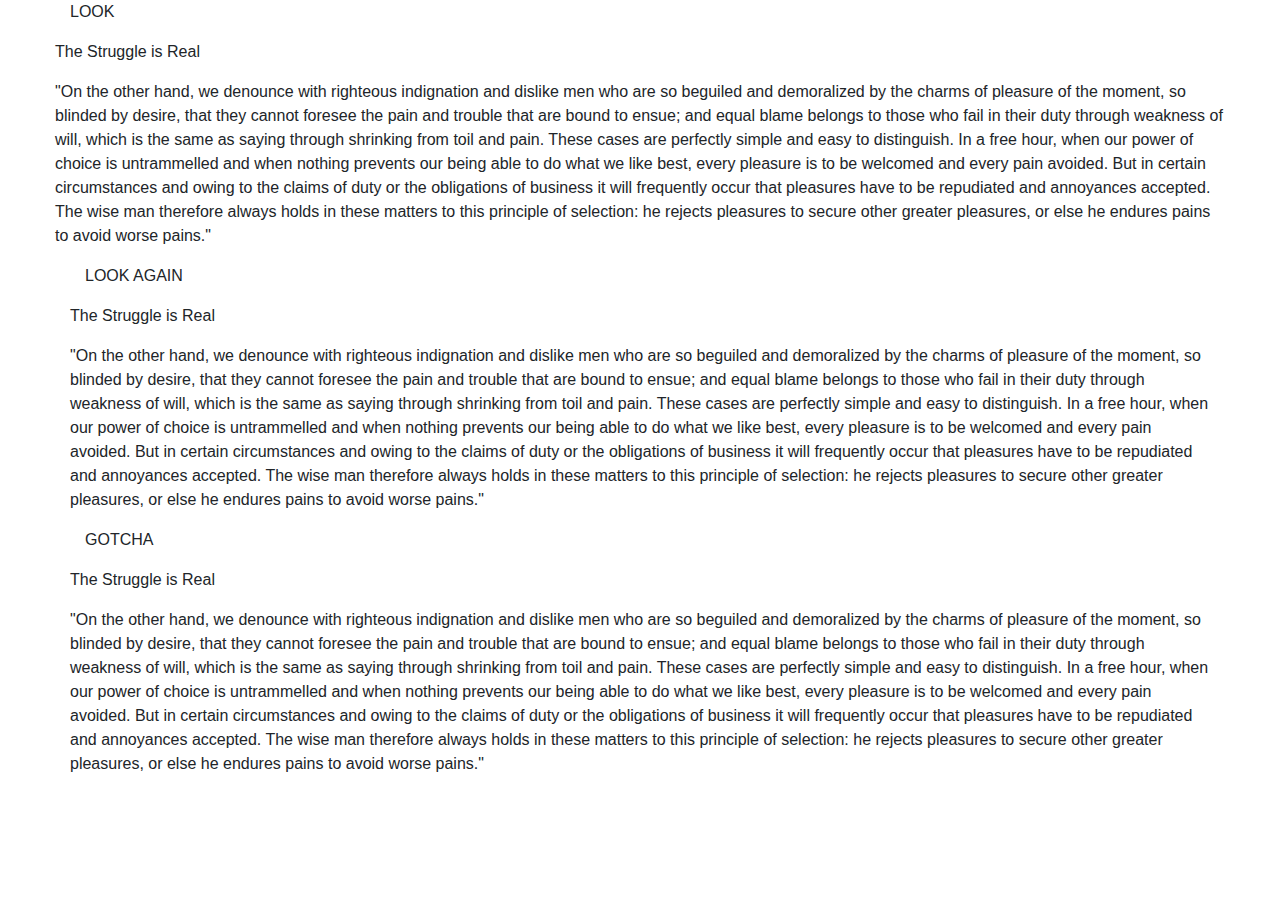
<file: Layout.html>
<!DOCTYPE html>
<html lang="en">

<head>
    <meta charset="UTF-8">
    <meta name="viewport" content="width=device-width, initial-scale=1.0">
    <meta http-equiv="X-UA-Compatible" content="ie=edge">
    <title>Document</title>
    <link rel="stylesheet" href="https://stackpath.bootstrapcdn.com/bootstrap/4.3.1/css/bootstrap.min.css">

</head>

<body>
    <div class="container">
        <div class="row">
            <div class="column">
                <p>LOOK</p>
            <div class="row" <div class="column" col-md-4">
                <p>The Struggle is Real</p>
                <p>"On the other hand, we denounce with righteous indignation and dislike men who are so beguiled
                    and
                    demoralized by the charms of pleasure of the moment, so blinded by desire, that they cannot
                    foresee
                    the
                    pain and trouble that are bound to ensue; and equal blame belongs to those who fail in their
                    duty
                    through weakness of will, which is the same as saying through shrinking from toil and pain.
                    These
                    cases
                    are perfectly simple and easy to distinguish. In a free hour, when our power of choice is
                    untrammelled
                    and when nothing prevents our being able to do what we like best, every pleasure is to be
                    welcomed
                    and
                    every pain avoided. But in certain circumstances and owing to the claims of duty or the
                    obligations
                    of
                    business it will frequently occur that pleasures have to be repudiated and annoyances accepted.
                    The
                    wise
                    man therefore always holds in these matters to this principle of selection: he rejects pleasures
                    to
                    secure other greater pleasures, or else he endures pains to avoid worse pains."</p>
            </div>
            </div>
            </div>
            <div class="container">
                <div class="row">
                    <div class="column">
                        <p>LOOK AGAIN</p>
                    </div>
                    <div class="row" <div class="column" col-md-4">
                        <p>The Struggle is Real</p>
                        <p>"On the other hand, we denounce with righteous indignation and dislike men who are so
                            beguiled
                            and
                            demoralized by the charms of pleasure of the moment, so blinded by desire, that they cannot
                            foresee
                            the
                            pain and trouble that are bound to ensue; and equal blame belongs to those who fail in their
                            duty
                            through weakness of will, which is the same as saying through shrinking from toil and pain.
                            These
                            cases
                            are perfectly simple and easy to distinguish. In a free hour, when our power of choice is
                            untrammelled
                            and when nothing prevents our being able to do what we like best, every pleasure is to be
                            welcomed
                            and
                            every pain avoided. But in certain circumstances and owing to the claims of duty or the
                            obligations
                            of
                            business it will frequently occur that pleasures have to be repudiated and annoyances
                            accepted.
                            The
                            wise
                            man therefore always holds in these matters to this principle of selection: he rejects
                            pleasures
                            to
                            secure other greater pleasures, or else he endures pains to avoid worse pains."</p>

                    </div>
                    <div class="container">
                        <div class="row">
                            <div class="column">
                                <p>GOTCHA</p>
                            </div>
                            <div class="row" <div class="column" col-md-4">
                                <p>The Struggle is Real</p>
                                <p>"On the other hand, we denounce with righteous indignation and dislike men who are so
                                    beguiled
                                    and
                                    demoralized by the charms of pleasure of the moment, so blinded by desire, that they
                                    cannot
                                    foresee
                                    the
                                    pain and trouble that are bound to ensue; and equal blame belongs to those who fail
                                    in their
                                    duty
                                    through weakness of will, which is the same as saying through shrinking from toil
                                    and pain.
                                    These
                                    cases
                                    are perfectly simple and easy to distinguish. In a free hour, when our power of
                                    choice is
                                    untrammelled
                                    and when nothing prevents our being able to do what we like best, every pleasure is
                                    to be
                                    welcomed
                                    and
                                    every pain avoided. But in certain circumstances and owing to the claims of duty or
                                    the
                                    obligations
                                    of
                                    business it will frequently occur that pleasures have to be repudiated and
                                    annoyances accepted.
                                    The
                                    wise
                                    man therefore always holds in these matters to this principle of selection: he
                                    rejects pleasures
                                    to
                                    secure other greater pleasures, or else he endures pains to avoid worse pains."</p>

                            </div>

</body>

</html>
</file>
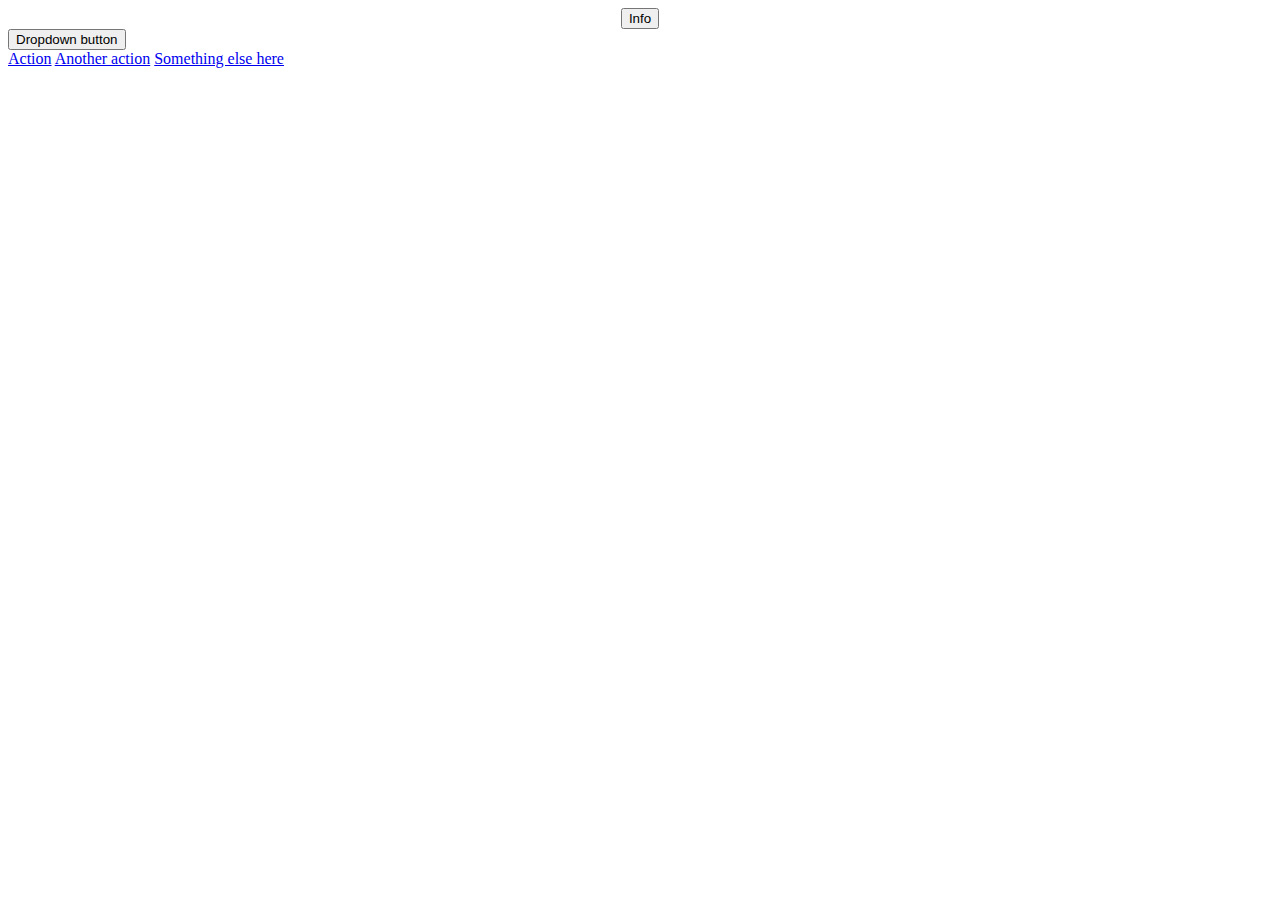
<file: practicingstrap.html>
<!DOCTYPE html>
<html lang="en">

<head>
    <meta charset="UTF-8">
    <meta name="viewport" content="width=device-width, initial-scale=1.0">
    <meta http-equiv="X-UA-Compatible" content="ie=edge">
    <title>Document</title>
</head>

<body>
   <center><button type="button" class="btn btn-info">Info</button></center>
   <div class="dropdown">
        <button class="btn btn-secondary dropdown-toggle" type="button" id="dropdownMenuButton" data-toggle="dropdown" aria-haspopup="true" aria-expanded="false">
          Dropdown button
        </button>
        <div class="dropdown-menu" aria-labelledby="dropdownMenuButton">
          <a class="dropdown-item" href="#">Action</a>
          <a class="dropdown-item" href="#">Another action</a>
          <a class="dropdown-item" href="#">Something else here</a>
        </div>
      </div>
</body>

</html>
</file>
